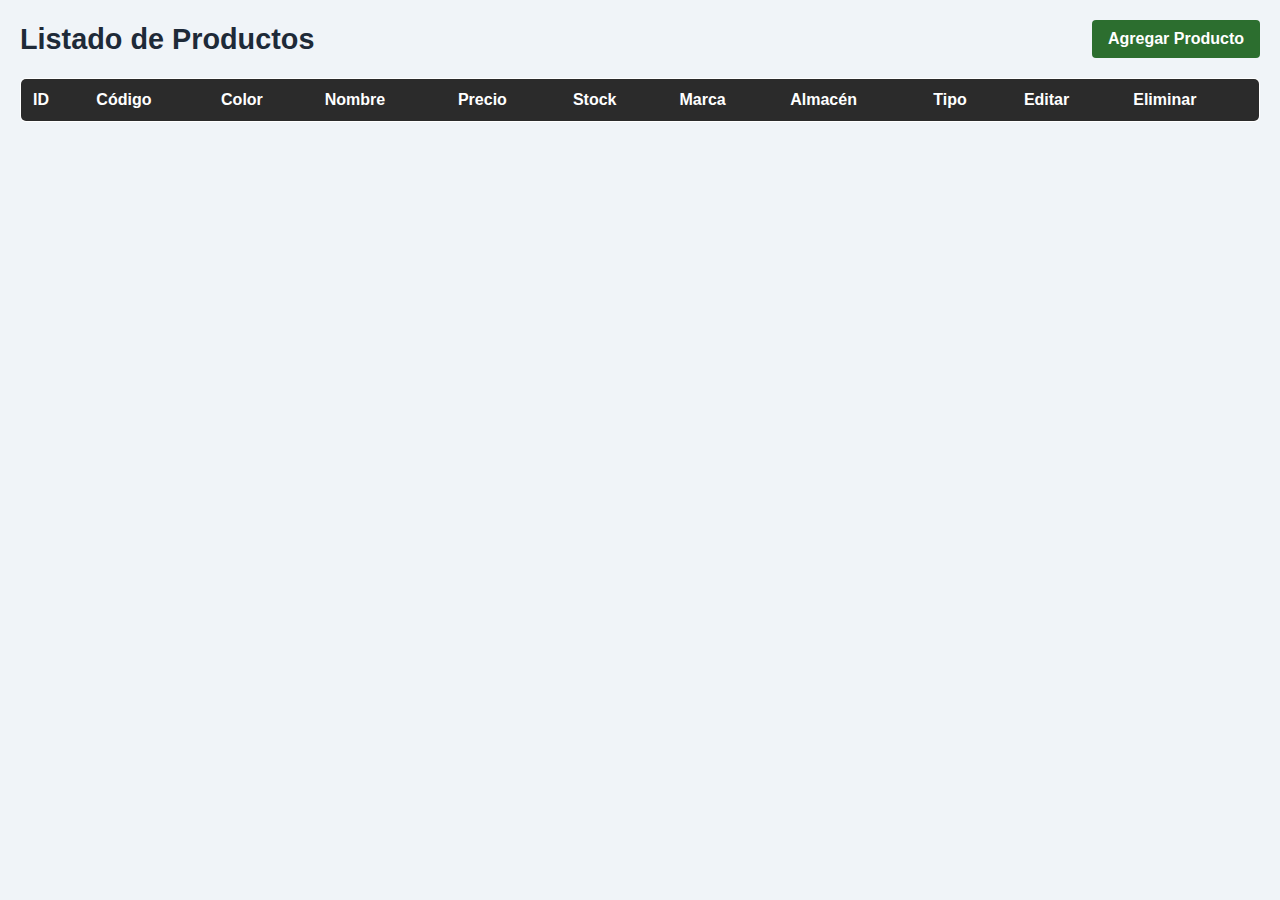
<file: DashboardPintura/APIConsumo.html>
<!DOCTYPE html>
<html lang="es">
<head>
  <meta charset="UTF-8">
  <title>Listado de Productos</title>
  <link href="https://unpkg.com/boxicons@2.0.9/css/boxicons.min.css" rel="stylesheet" />
  <link rel="stylesheet" href="./styleAPIConsumo.css">
</head>
<body>

  <div class="title-container">
    <h2>Listado de Productos</h2>
    <button id="addProductoBtn" class="btn-add">Agregar Producto</button>
  </div>

  <table id="loadProductoList" class="table-client">
    <thead class="table-client__head">
      <tr>
        <th class="table-client__header">ID</th>
        <th class="table-client__header">Código</th>
        <th class="table-client__header">Color</th>
        <th class="table-client__header">Nombre</th>
        <th class="table-client__header">Precio</th>
        <th class="table-client__header">Stock</th>
        <th class="table-client__header">Marca</th>
        <th class="table-client__header">Almacén</th>
        <th class="table-client__header">Tipo</th>
        <th class="table-client__header">Editar</th>
        <th class="table-client__header">Eliminar</th>
      </tr>
    </thead>
    <tbody class="table-client__body"></tbody>
  </table>

  <!-- Formulario Modal -->
  <div id="productoModal" class="modal">
    <div class="modal-content">
      <span class="close" id="closeModal">&times;</span>
      <h2 id="modal-title" class="modal__title">Agregar Producto</h2>
      <form id="productoForm" class="form-client">
        <label for="codigo" class="form-client__label">Código:</label>
        <input type="text" id="codigo" class="form-client__input" required>

        <label for="codigoColor" class="form-client__label">Color (hex):</label>
        <input type="color" id="codigoColor" class="form-client__input" required>

        <label for="nombre" class="form-client__label">Nombre:</label>
        <input type="text" id="nombre" class="form-client__input" required>

        <label for="precio" class="form-client__label">Precio:</label>
        <input type="number" id="precio" class="form-client__input" step="0.01" required>

        <label for="stock" class="form-client__label">Stock:</label>
        <input type="number" id="stock" class="form-client__input" required>

        <label for="marca" class="form-client__label">Marca (ID):</label>
        <input type="number" id="marca" class="form-client__input" required>

        <label for="almacen" class="form-client__label">Almacén (ID):</label>
        <input type="number" id="almacen" class="form-client__input" required>

        <label for="tipo" class="form-client__label">Tipo (ID):</label>
        <input type="number" id="tipo" class="form-client__input" required>

        <button type="submit" id="guardarBtn" class="btn-save">Guardar</button>
      </form>
    </div>
  </div>

  <script src="./APIConsumo.js"></script>
</body>
</html>
</file>
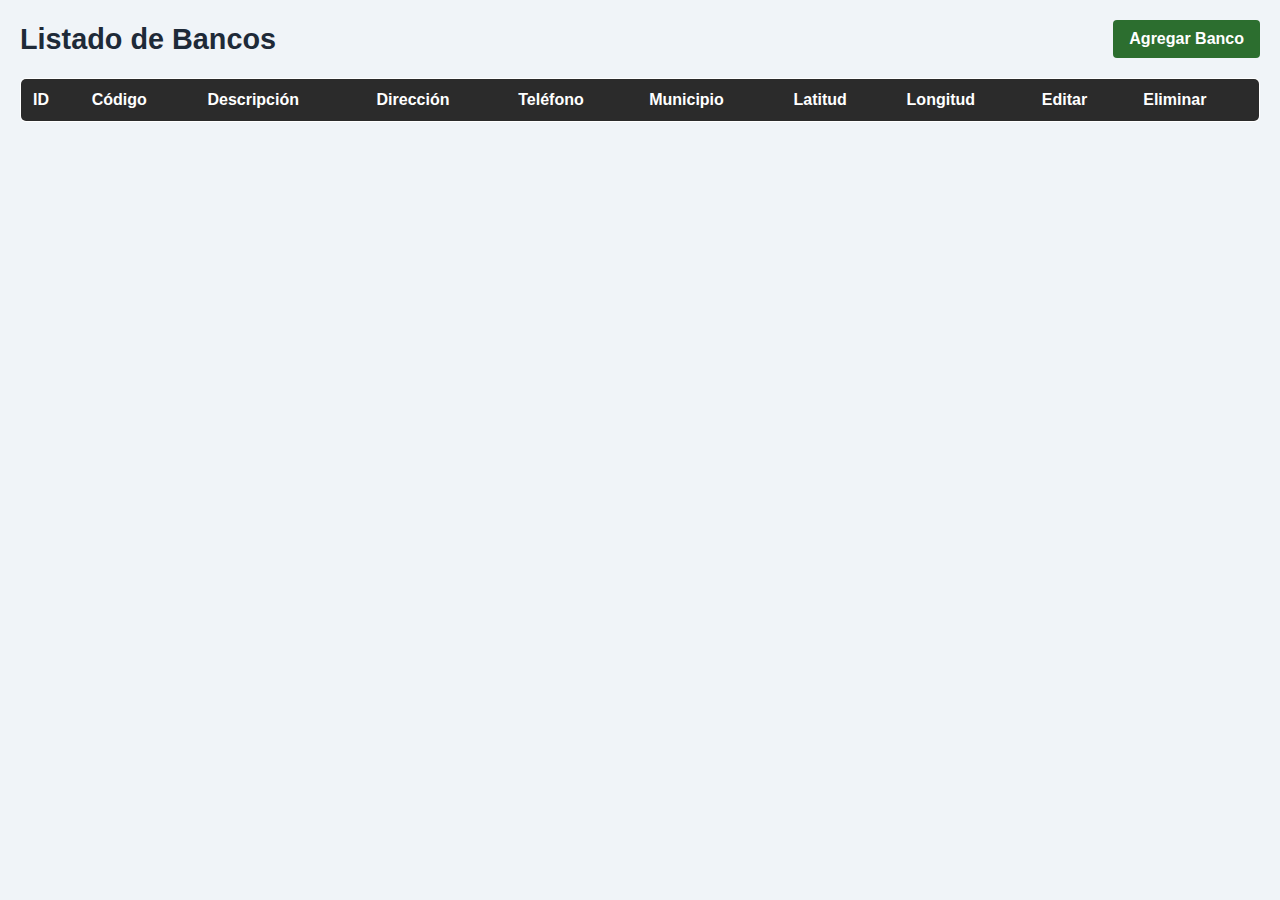
<file: DashboardPintura/ApiConsumoBanco.html>
<!DOCTYPE html>
<html lang="es">
<head>
  <meta charset="UTF-8">
  <title>Listado de Bancos</title>
  <link href="https://unpkg.com/boxicons@2.0.9/css/boxicons.min.css" rel="stylesheet" />
  <link rel="stylesheet" href="./styleAPIConsumo.css">
</head>
<body>

  <div class="title-container">
    <h2>Listado de Bancos</h2>
    <button id="addBancoBtn" class="btn-add">Agregar Banco</button>
  </div>

  <table id="loadBancoList" class="table-client">
    <thead class="table-client__head">
      <tr>
        <th class="table-client__header">ID</th>
        <th class="table-client__header">Código</th>
        <th class="table-client__header">Descripción</th>
        <th class="table-client__header">Dirección</th>
        <th class="table-client__header">Teléfono</th>
        <th class="table-client__header">Municipio</th>
        <th class="table-client__header">Latitud</th>
        <th class="table-client__header">Longitud</th>
        <th class="table-client__header">Editar</th>
        <th class="table-client__header">Eliminar</th>
      </tr>
    </thead>
    <tbody class="table-client__body"></tbody>
  </table>

  <!-- Formulario Modal -->
  <div id="bancoModal" class="modal">
    <div class="modal-content">
      <span class="close" id="closeModal">&times;</span>
      <h2 id="modal-title" class="modal__title">Agregar Banco</h2>
      <form id="bancoForm" class="form-client">
        <label for="codigo" class="form-client__label">Código:</label>
        <input type="text" id="codigo" class="form-client__input" required>

        <label for="descripcion" class="form-client__label">Descripción:</label>
        <input type="text" id="descripcion" class="form-client__input" required>

        <label for="direccion" class="form-client__label">Dirección:</label>
        <input type="text" id="direccion" class="form-client__input" required>

        <label for="telefono" class="form-client__label">Teléfono:</label>
        <input type="text" id="telefono" class="form-client__input" required>

        <label for="municipio" class="form-client__label">Municipio (ID):</label>
        <input type="number" id="municipio" class="form-client__input" required>

        <label for="latitud" class="form-client__label">Latitud:</label>
        <input type="number" id="latitud" step="0.000001" class="form-client__input">

        <label for="longitud" class="form-client__label">Longitud:</label>
        <input type="number" id="longitud" step="0.000001" class="form-client__input">

        <button type="submit" id="guardarBtn" class="btn-save">Guardar</button>
      </form>
    </div>
  </div>

  <script src="./ApiConsumoMarca.html"></script>
</body>
</html>
</file>
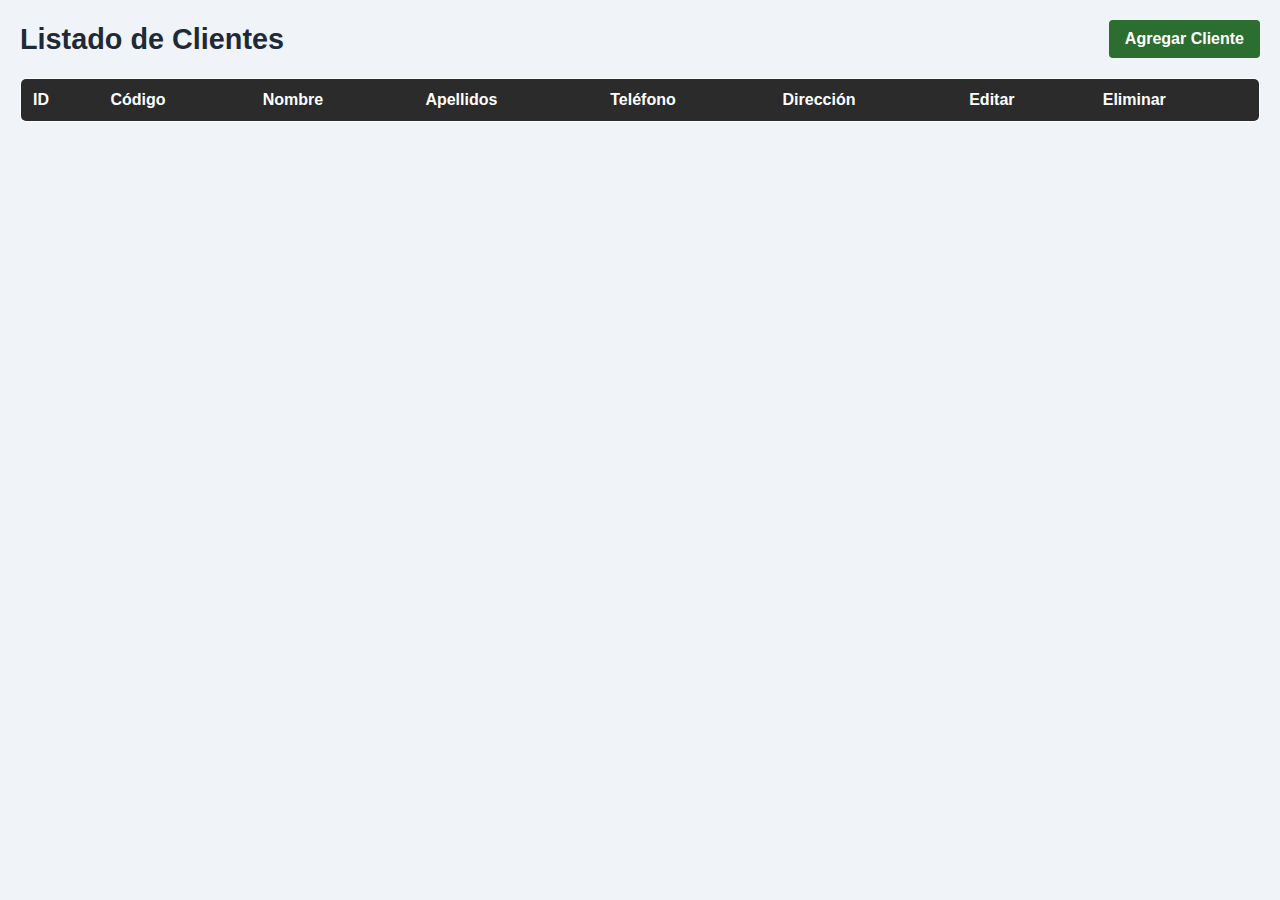
<file: DashboardPintura/ApiConsumoCliente.html>
<!DOCTYPE html>
<html lang="es">
<head>
  <meta charset="UTF-8">
  <title>Listado de Clientes</title>
  <link href="https://unpkg.com/boxicons@2.0.9/css/boxicons.min.css" rel="stylesheet" />
  <link rel="stylesheet" href="./styleAPIConsumo.css">
</head>
<body>

  <div class="title-container">
    <h2>Listado de Clientes</h2>
    <button id="addClienteBtn" class="btn-add">Agregar Cliente</button>
  </div>

  <table id="loadClienteList" class="table-client">
    <thead class="table-client__head">
      <tr>
        <th class="table-client__header">ID</th>
        <th class="table-client__header">Código</th>
        <th class="table-client__header">Nombre</th>
        <th class="table-client__header">Apellidos</th>
        <th class="table-client__header">Teléfono</th>
        <th class="table-client__header">Dirección</th>
        <th class="table-client__header">Editar</th>
        <th class="table-client__header">Eliminar</th>
      </tr>
    </thead>
    <tbody class="table-client__body"></tbody>
  </table>

  <!-- Formulario Modal -->
  <div id="clienteModal" class="modal">
    <div class="modal-content">
      <span class="close" id="closeModal">&times;</span>
      <h2 id="modal-title" class="modal__title">Agregar Cliente</h2>
      <form id="clienteForm" class="form-client">
        <label for="codigo" class="form-client__label">Código:</label>
        <input type="text" id="codigo" class="form-client__input" required>

        <label for="nombre" class="form-client__label">Nombre:</label>
        <input type="text" id="nombre" class="form-client__input" required>

        <label for="apellido" class="form-client__label">Apellidos:</label>
        <input type="text" id="apellido" class="form-client__input" required>

        <label for="telefono" class="form-client__label">Teléfono:</label>
        <input type="text" id="telefono" class="form-client__input" required>

        <label for="direccion" class="form-client__label">Dirección:</label>
        <input type="text" id="direccion" class="form-client__input" required>

        <button type="submit" id="guardarBtn" class="btn-save">Guardar</button>
      </form>
    </div>
  </div>

  <script src="./ApiConsumoCliente.js"></script>
</body>
</html>
</file>
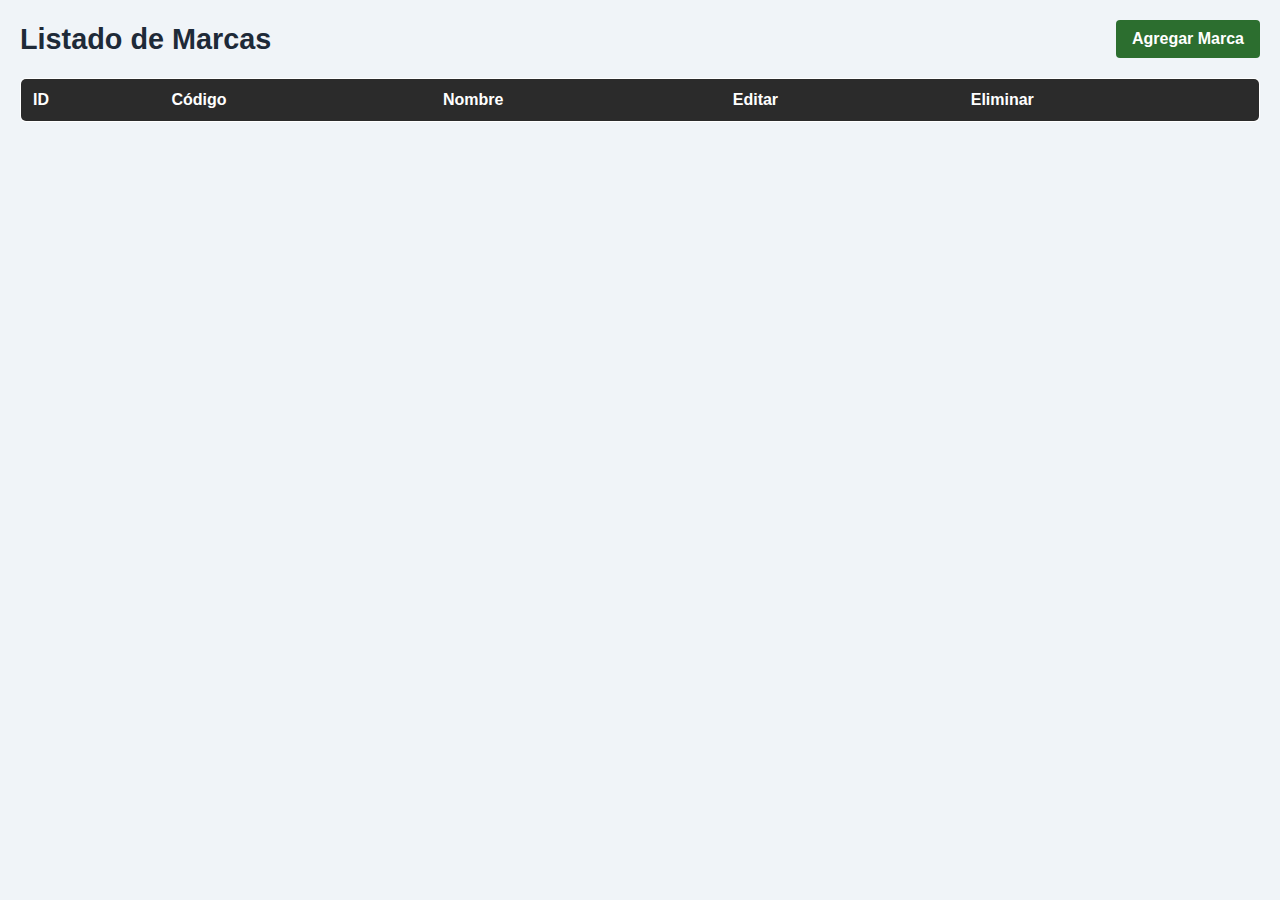
<file: DashboardPintura/ApiConsumoMarca.html>
<!DOCTYPE html>
<html lang="es">
<head>
  <meta charset="UTF-8">
  <title>Listado de Marcas</title>
  <link href="https://unpkg.com/boxicons@2.0.9/css/boxicons.min.css" rel="stylesheet" />
  <link rel="stylesheet" href="./styleAPIConsumo.css">
</head>
<body>

  <div class="title-container">
    <h2>Listado de Marcas</h2>
    <button id="addMarcaBtn" class="btn-add">Agregar Marca</button>
  </div>

  <table id="loadMarcaList" class="table-client">
    <thead class="table-client__head">
      <tr>
        <th class="table-client__header">ID</th>
        <th class="table-client__header">Código</th>
        <th class="table-client__header">Nombre</th>
        <th class="table-client__header">Editar</th>
        <th class="table-client__header">Eliminar</th>
      </tr>
    </thead>
    <tbody class="table-client__body"></tbody>
  </table>

  <!-- Formulario Modal -->
  <div id="marcaModal" class="modal">
    <div class="modal-content">
      <span class="close" id="closeModal">&times;</span>
      <h2 id="modal-title" class="modal__title">Agregar Marca</h2>
      <form id="marcaForm" class="form-client">
        <label for="codigo" class="form-client__label">Código:</label>
        <input type="text" id="codigo" class="form-client__input" required>

        <label for="nombre" class="form-client__label">Nombre:</label>
        <input type="text" id="nombre" class="form-client__input" required>

        <button type="submit" id="guardarBtn" class="btn-save">Guardar</button>
      </form>
    </div>
  </div>

  <script src="./ApiConsumoMarca.js"></script>
</body>
</html>
</file>
<file: DashboardPintura/styleAPIConsumo.css>
/* clientList.css */

/* Reset */
* {
  margin: 0;
  padding: 0;
  box-sizing: border-box;
}

/* Body */
body {
  font-family: "Poppins", sans-serif;
  background-color: #f0f4f8;
  color: #2c3e50;
  padding: 20px;
}

/* Contenedor de título y botón Agregar */
.title-container {
  display: flex;
  justify-content: space-between;
  align-items: center;
  margin-bottom: 20px;
}
.title-container h2 {
  font-size: 1.8rem;
  color: #1e2a38; /* verde-finca */
}
.btn-add {
  background-color: #2c6e2f; /* verde-claro */
  color: #ffffff;
  border: none;
  padding: 10px 16px;
  font-size: 1rem;
  border-radius: 4px;
  cursor: pointer;
  transition: background 0.3s;
  font-weight: bold;
}
.btn-add:hover {
  background-color: #f9a825; /* amarillo-finca */
}

/* Tabla de Clientes */
.table-client {
  width: 100%;
  border-collapse: collapse;
  background-color: #ffffff;
  border: 1px solid #d9e3f0;
  border-radius: 6px;
  overflow: hidden;
  box-shadow: 0 2px 6px 2c6e2f(0, 0, 0);
}
.table-client__head {
  background-color: #2B2B2B; /* verde-finca */
}
.table-client__header {
  color: #ffffff;
  font-weight: 600;
  padding: 12px;
  text-align: left;
}
.table-client__body tr {
  border-bottom: 1px solid #d9e3f0;
}
.table-client__body tr:nth-child(even) {
  background-color: #f0f4f8;
}
.table-client__body td {
  padding: 10px;
  vertical-align: middle;
}

/* Botones de acción con íconos */
.table-client__body td button {
  background: none;
  border: none;
  cursor: pointer;
  font-size: 1.2rem;
  transition: color 0.2s;
}
.btn-edit i {
  color: #4fc3f7; 
}
.btn-edit:hover i {
  color: #2c6e2f; 
}
.btn-delete i {
  color: #e53935; 
}
.btn-delete:hover i {
  color: #b71c1c;
}

/* Modal */
.modal {
  display: none;
  position: fixed;
  z-index: 1000;
  left: 0;
  top: 0;
  width: 100%;
  height: 100%;
  background-color: rgba(0,0,0,0.5);
  align-items: center;
  justify-content: center;
}
.modal-content {
  background-color: #ffffff;
  padding: 20px 30px;
  border-radius: 8px;
  width: 450px;
  max-width: 90%;
  box-shadow: 0 4px 10px rgba(0,0,0,0.2);
  position: relative;
}
.close {
  position: absolute;
  top: 12px;
  right: 16px;
  font-size: 1.5rem;
  color: #2c3e50;
  cursor: pointer;
  transition: color 0.2s;
}
.close:hover {
  color: #1e2a38; /* verde-finca */
}

/* Formulario en Modal */
.form-client {
  display: flex;
  flex-direction: column;
  gap: 12px;
}
.form-client__label {
  font-weight: 500;
  color: #1e2a38; /* verde-finca */
}
.form-client__input,
.form-client__select {
  padding: 10px;
  border: 1px solid #d9e3f0;
  border-radius: 4px;
  font-size: 1rem;
}
.form-client__input:focus,
.form-client__select:focus {
  outline: none;
  border-color: #4fc3f7; /* resaltado */
}

/* Botón Guardar */
.btn-save {
  margin-top: 10px;
  background-color: #1e2a38; /* verde-finca */
  color: #ffffff;
  border: none;
  padding: 12px;
  font-size: 1rem;
  border-radius: 4px;
  cursor: pointer;
  transition: background 0.3s;
  font-weight: bold;
}
.btn-save:hover {
  background-color: #2c6e2f; /* verde-claro */
}
</file>
